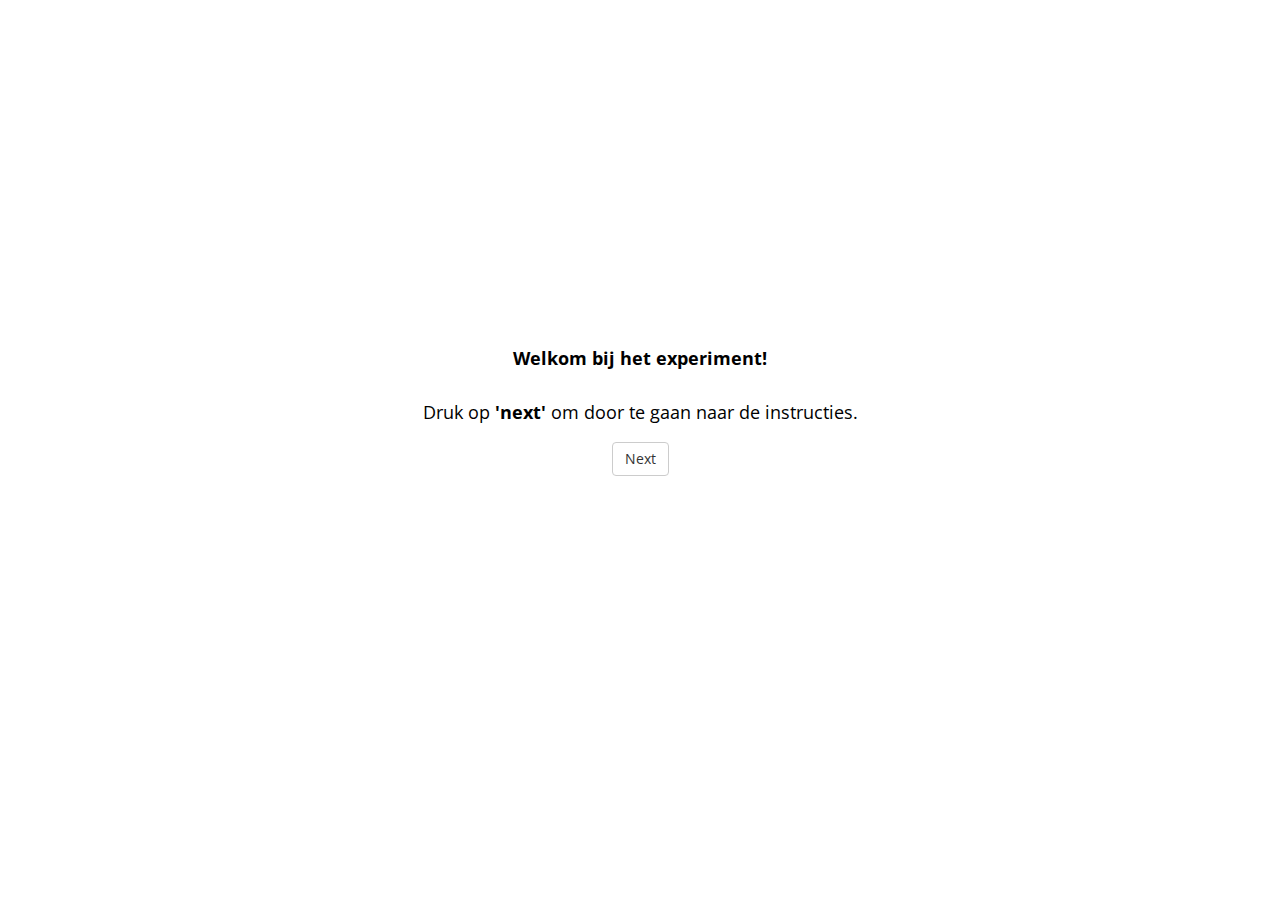
<file: index.html>
<!DOCTYPE html>
<html lang="nl">
    <head>
        <meta charset="UTF-8">
        <meta name="viewport" content="width=device-width, initial-scale=1.0">
        <title>Index</title>
        <link href="css/styles.css" rel="stylesheet">
        <script src="js/functions.js"></script>

        <!-- Global site tag (gtag.js) - Google Analytics -->
        <script async src="https://www.googletagmanager.com/gtag/js?id=G-M7ND4SH5FX"></script>
        <script>
        window.dataLayer = window.dataLayer || [];
        function gtag(){dataLayer.push(arguments);}
        gtag('js', new Date());

        gtag('config', 'G-M7ND4SH5FX');
        </script>
    </head>
    <body>
        <div class="container-parent">
            <div class="container">
                <h1>Welkom bij het experiment!</h1>
                <p>Druk op <strong>'next'</strong> om door te gaan naar de instructies.</p>
                <button class="btn" onclick="toPage('pages/informed_consent.html');">Next</button>
            </div>
        </div>
    </body>
</html>
</file>
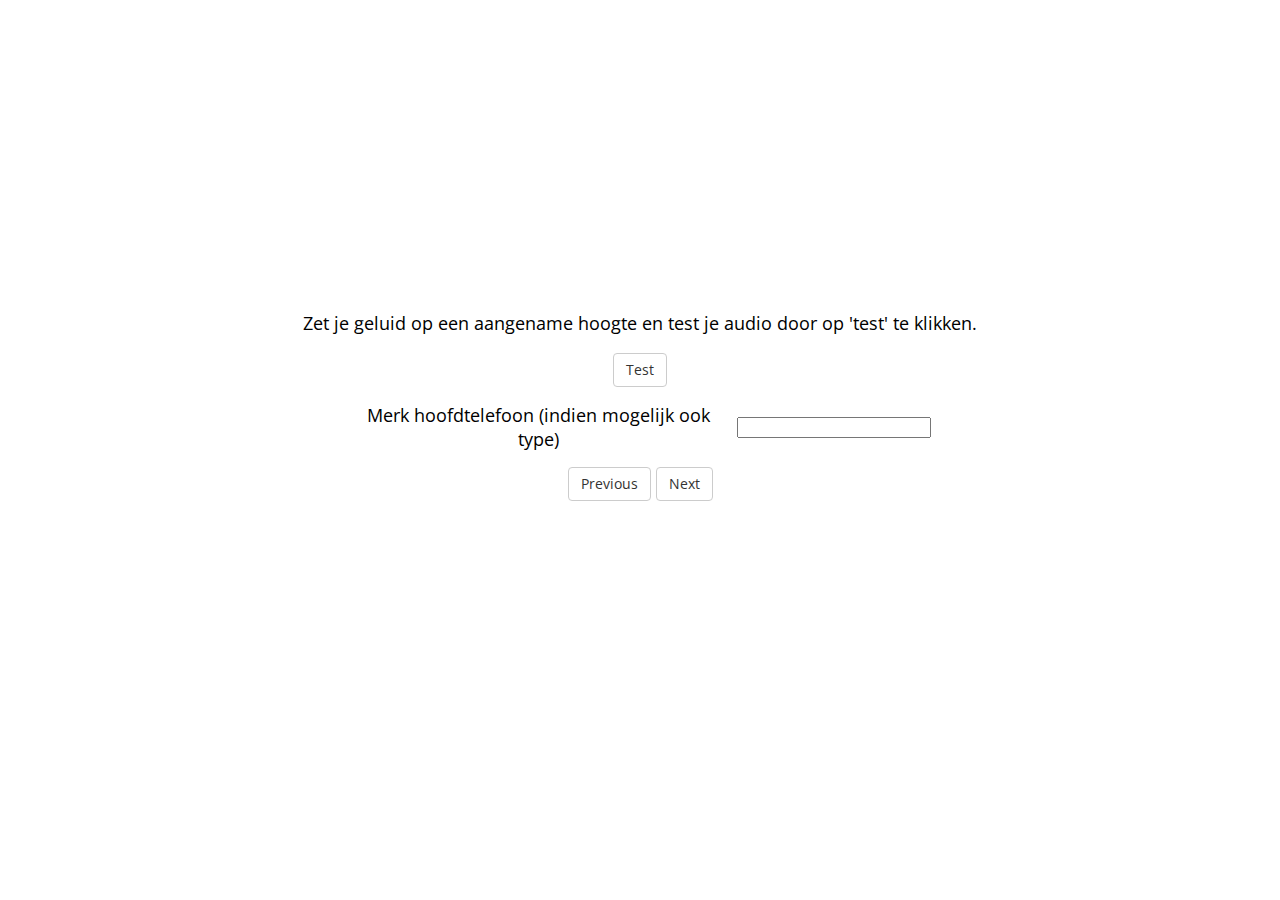
<file: pages/audio_test.html>
<!DOCTYPE html>
<html lang="nl">
    <head>
        <meta charset="UTF-8">
        <meta name="viewport" content="width=device-width, initial-scale=1.0">
        <title>Audio test</title>
        <link rel="stylesheet" href="../css/styles.css">
        <script src="../js/functions.js"></script>

        <!-- Global site tag (gtag.js) - Google Analytics -->
        <script async src="https://www.googletagmanager.com/gtag/js?id=G-M7ND4SH5FX"></script>
        <script>
        window.dataLayer = window.dataLayer || [];
        function gtag(){dataLayer.push(arguments);}
        gtag('js', new Date());

        gtag('config', 'G-M7ND4SH5FX');
        </script>
    </head>
    <body>
        <script>
            document.addEventListener("DOMContentLoaded", function() {
                getData('trialversion');
            });
        </script>
        <div class="container-parent">
            <div class="container">
                <p>Zet je geluid op een aangename hoogte en test je audio door op 'test' te klikken.</p>
                <button class="btn" onclick="playAudio();">Test</button>
                <div class="center">
                    <label class="width100" for="headset">Merk hoofdtelefoon (indien mogelijk ook type)</label>
                    <input type="text" name="headset" id="headset">
                </div>
                <div >
                    <button class="btn" onclick="toPage('form.html');">Previous</button>
                    <button class="btn" onclick="checkAudioTest();">Next</button>
                </div>
            </div>
        </div>  
    </body>
</html>
</file>
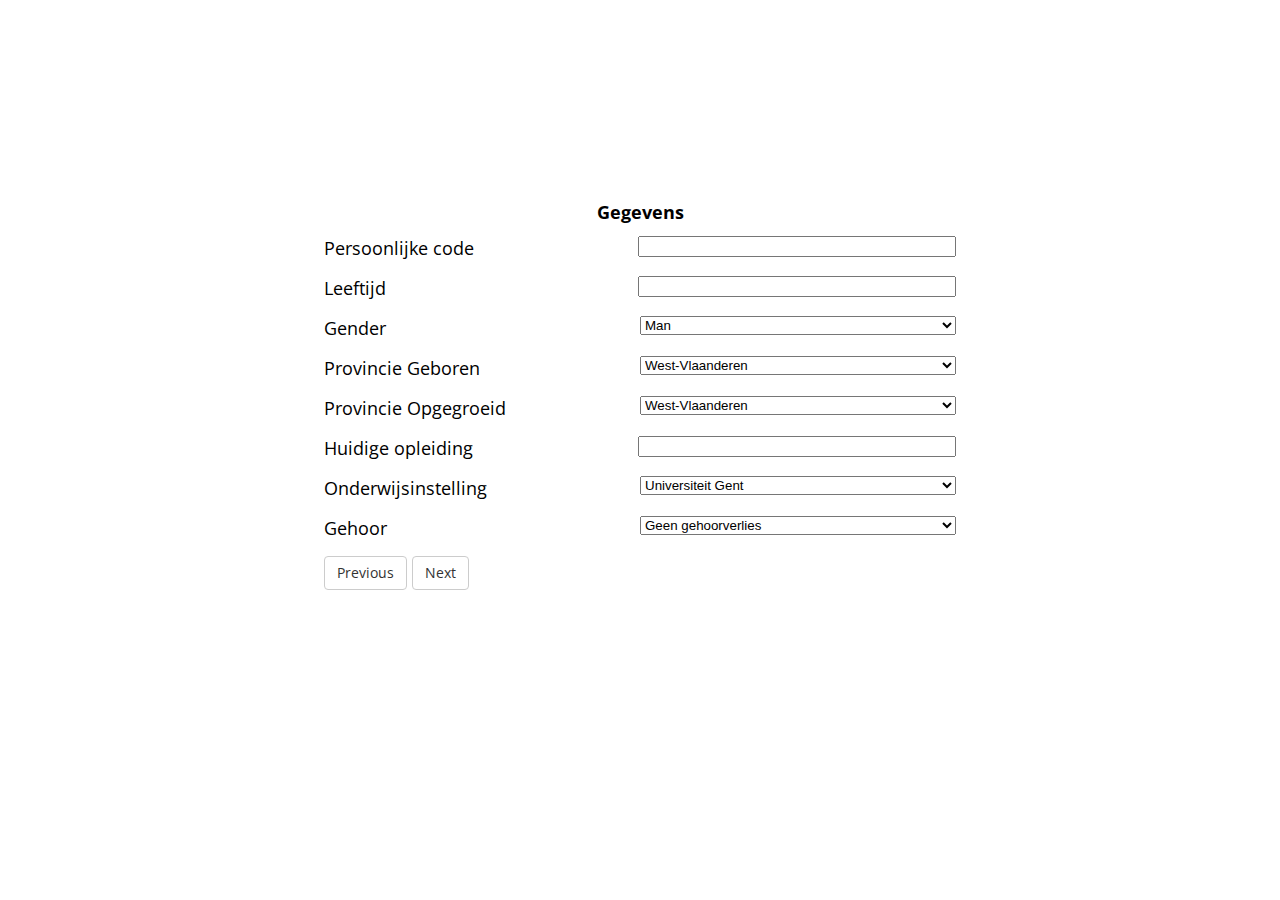
<file: pages/form.html>
<!DOCTYPE html>
<html lang="nl">
    <head>
        <meta charset="UTF-8">
        <meta name="viewport" content="width=device-width, initial-scale=1.0">
        <title>Document</title>
        <link href="../css/styles.css" rel="stylesheet">

        <!-- Global site tag (gtag.js) - Google Analytics -->
        <script async src="https://www.googletagmanager.com/gtag/js?id=G-M7ND4SH5FX"></script>
        <script>
        window.dataLayer = window.dataLayer || [];
        function gtag(){dataLayer.push(arguments);}
        gtag('js', new Date());

        gtag('config', 'G-M7ND4SH5FX');
        </script>
    </head>
    <body>
        <div class="container-parent">
            <div class="width50">
                <h1 class="center">Gegevens</h1>
                <div>
                    <label for="accesscode">Persoonlijke code</label>
                    <input type="text" id="accesscode" name="accesscode">
                </div>
                <div>
                    <label for="name">Leeftijd</label>
                    <input type="text" id="age" name="age">
                </div>
                <div>
                    <label for="gender">Gender</label>
                    <select name="gender" id="gender">
                        <option>Man</option>
                        <option>Vrouw</option>
                        <option>X</option>
                    </select>
                </div>
                <div>
                    <label for="province_geb">Provincie Geboren</label>
                    <select name="province_geb" id="province_geb">
                        <option>West-Vlaanderen</option>
                        <option>Oost-Vlaanderen</option>
                    </select>
                </div>
                <div>
                    <label for="province_opg">Provincie Opgegroeid</label>
                    <select name="province_opg" id="province_opg">
                        <option>West-Vlaanderen</option>
                        <option>Oost-Vlaanderen</option>
                    </select>
                </div>
                <div>
                    <label for="studies">Huidige opleiding</label>
                    <input type="text" id="studies" name="studies">
                </div>
                <div>
                    <label for="studies_inst">Onderwijsinstelling</label>
                    <select name="studies_inst" id="studies_inst">
                        <option>Universiteit Gent</option>
                        <option>Hogeschool Gent</option>
                        <option>Arteveldehogeschool</option>
                        <option>Odisee</option>
                        <option>KU Leuven Campus Gent</option>
                    </select>
                </div>
                <div>
                    <label for="hearing">Gehoor</label>
                    <select name="hearing" id="hearing">
                        <option>Geen gehoorverlies</option>
                        <option>Gehoorverlies</option>
                    </select>
                </div>
                <div>
                    <button class="btn" onclick="toPage('../pages/informed_consent.html');">Previous</button>
                    <button class="btn" onclick="checkForm();">Next</button>
                </div>              
            </div>
        </div>
        <script src="../js/functions.js"></script>
    </body>
</html>
</file>
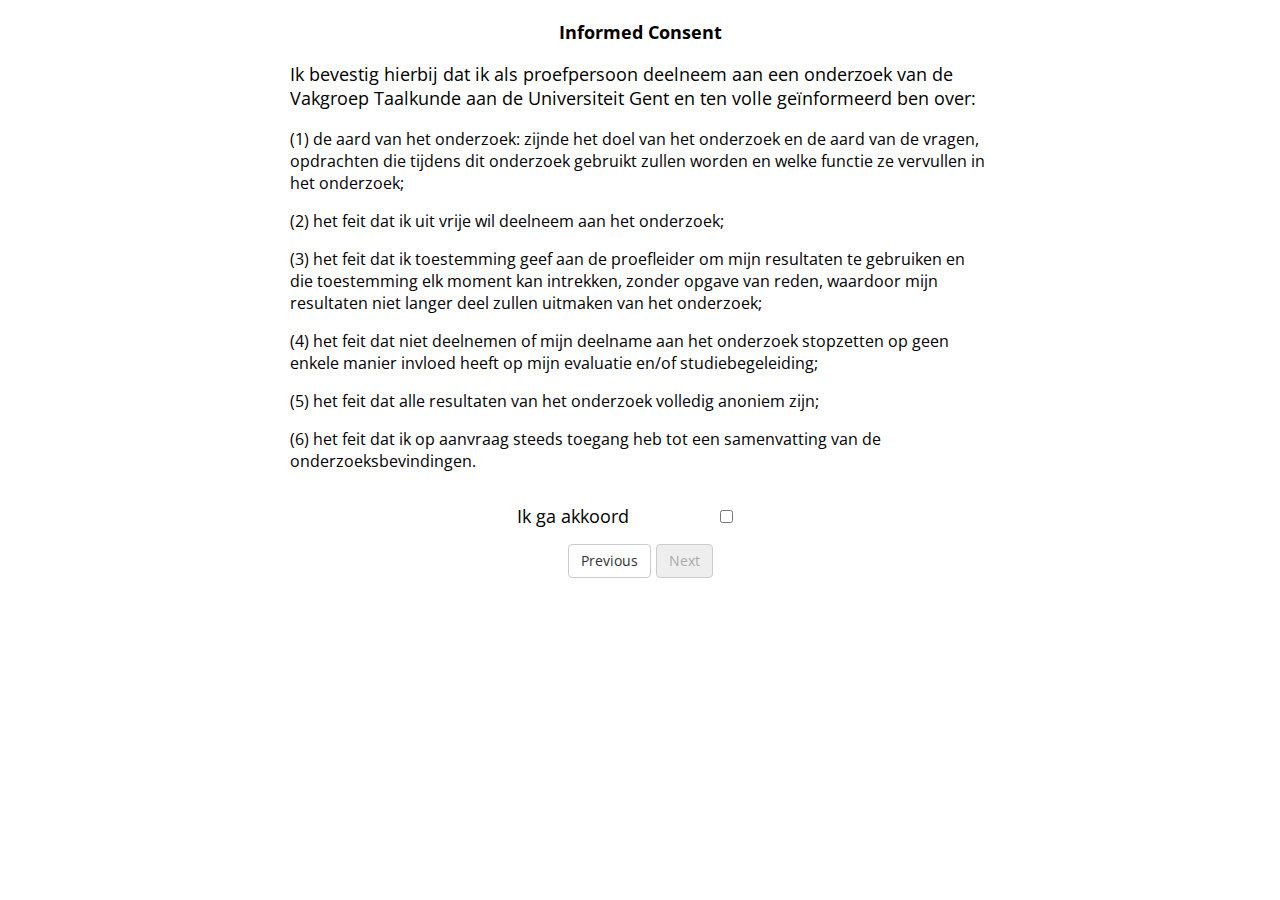
<file: pages/informed_consent.html>
<!DOCTYPE html>
<html lang="nl">
<head>
    <meta charset="UTF-8">
    <meta name="viewport" content="width=device-width, initial-scale=1.0">
    <title>Consent</title>
    <link href="../css/styles.css" rel="stylesheet">

    <!-- Global site tag (gtag.js) - Google Analytics -->
    <script async src="https://www.googletagmanager.com/gtag/js?id=G-M7ND4SH5FX"></script>
    <script>
    window.dataLayer = window.dataLayer || [];
    function gtag(){dataLayer.push(arguments);}
    gtag('js', new Date());

    gtag('config', 'G-M7ND4SH5FX');
    </script>
</head>
<body>
    <div>
        <div class="container-ic">
            <div>
                <h1>Informed Consent</h1>
                <div>
                    <p class="align-left">Ik bevestig hierbij dat ik als proefpersoon deelneem aan een onderzoek van de Vakgroep Taalkunde aan de Universiteit Gent en ten volle geïnformeerd ben over:</p>

                    <p class="smaller-16 align-left">(1)	de aard van het onderzoek: zijnde het doel van het onderzoek en de aard van de vragen, opdrachten die tijdens dit onderzoek gebruikt zullen worden en welke functie ze vervullen in het onderzoek;</p>
                    <p class="smaller-16 align-left">(2)	het feit dat ik uit vrije wil deelneem aan het onderzoek;</p>
                    <p class="smaller-16 align-left">(3)	het feit dat ik toestemming geef aan de proefleider om mijn resultaten te gebruiken en die toestemming elk moment kan intrekken, zonder opgave van reden, waardoor mijn resultaten niet langer deel zullen uitmaken van het onderzoek;</p>
                    <p class="smaller-16 align-left">(4)	het feit dat niet deelnemen of mijn deelname aan het onderzoek stopzetten op geen enkele manier invloed heeft op mijn evaluatie en/of studiebegeleiding;</p>
                    <p class="smaller-16 align-left">(5)	het feit dat alle resultaten van het onderzoek volledig anoniem zijn;</p>
                    <p class="smaller-16 align-left">(6)	het feit dat ik op aanvraag steeds toegang heb tot een samenvatting van de onderzoeksbevindingen.</p>
                </div>
            </div>
            <div class="width50 checkbox">
                <input class="checkbox-button" type="checkbox" id="consent" name="consent" onclick="disableButton();">
                <label class="" for="consent">Ik ga akkoord</label>
            </div>
            <div>
                <button class="btn" onclick="toPage('../index.html');">Previous</button>
                <button class="btn" id="button" disabled onclick="toPage('form.html');">Next</button>
            </div>
        </div>
    </div>
    <script src="../js/functions.js"></script>
</body>
</html>
</file>
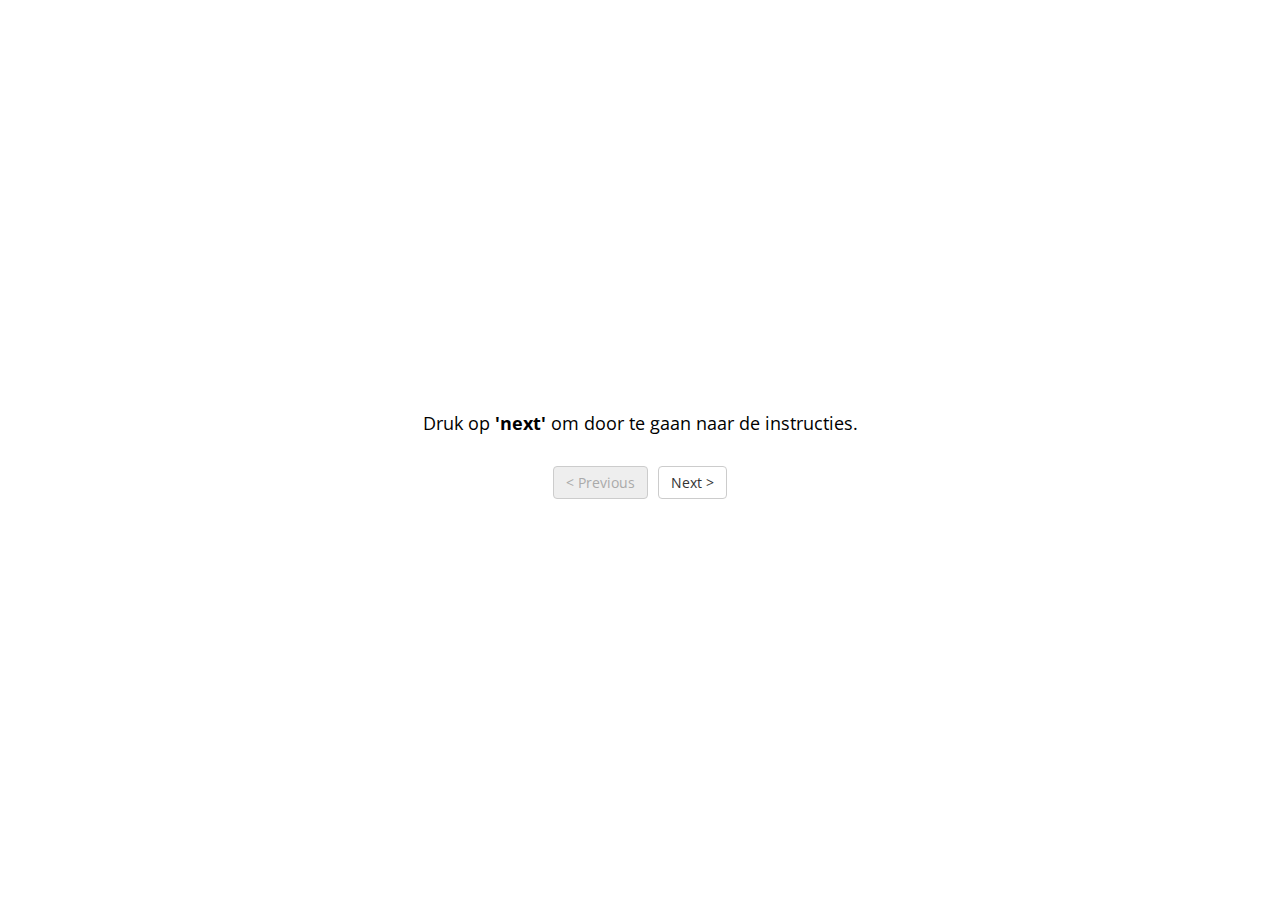
<file: pages/test.html>
<!DOCTYPE html>
<html lang="nl">
    <head>
        <title>MAP_Verbeke_Pre-Test</title>
        <meta charset="UTF-8">
        <meta name="viewport" content="width=device-width, initial-scale=1.0">
        <script src="../jspsych/jspsych.js"></script>
        <script src="../jspsych/plugins/jspsych-audio-keyboard-response.js"></script>
        <script src="../jspsych/plugins/jspsych-html-keyboard-response.js"></script>
        <script src="../jspsych/plugins/jspsych-html-button-response.js"></script>
        <script src="../jspsych/plugins/jspsych-instructions.js"></script>
        <script src="../js/Practice_Trials.js"></script>
        <script src="../js/MAP_LDT_Stimuli_v1.js"></script>
        <script src="../js/MAP_LDT_Stimuli_v2.js"></script>
        <script src="../js/MAP_PCT_Stimuli_v1.js"></script>
        <script src="../js/MAP_PCT_Stimuli_v2.js"></script>
        <script src="../js/functions.js"></script>
        <link href="../jspsych/css/jspsych.css" rel="stylesheet">
        
        <!-- Global site tag (gtag.js) - Google Analytics -->
        <script async src="https://www.googletagmanager.com/gtag/js?id=G-M7ND4SH5FX"></script>
        <script>
        window.dataLayer = window.dataLayer || [];
        function gtag(){dataLayer.push(arguments);}
        gtag('js', new Date());

        gtag('config', 'G-M7ND4SH5FX');
        </script>
    </head>
    <body>
    </body>
    <script>    
        var timeline = [];
        // create list of all audio files for preloading
        var all_audio = [];

        taak1 = localStorage.getItem('taak1');
        taak2 = localStorage.getItem('taak2');
        if (taak1 != null && taak2 != null) {
            var randomTrial1 = taak1;
            var randomTrial2 = taak2;
        }else {
            var randomTrial1 = Math.floor(Math.random() * 2);
            var randomTrial2 = Math.floor(Math.random() * 2);
        }

        for (var i = 0; i < LDT_practice_trial.length; i++) {
            all_audio.push(LDT_practice_trial[i].target_audio);
        }

        var userdata = localStorage.getItem('userdata');

        if (randomTrial1 == 0) {
            userdata += ', "taak1":"LDT1"';
            for (var i = 0; i < lex_dec_stim_v1.length; i++) {
            all_audio.push(lex_dec_stim_v1[i].target_audio);
            }
            randomizeSoundsTrial1(lex_dec_stim_v1);
        }else {
            userdata += ', "taak1":"LDT2"';
            for (var i = 0; i < lex_dec_stim_v2.length; i++) {
            all_audio.push(lex_dec_stim_v2[i].target_audio);
            }
            randomizeSoundsTrial1(lex_dec_stim_v2);
        }
        
        if (randomTrial2 == 0) {
            userdata += ', "taak2":"PCT1"}';
            for (var i = 0; i < phon_cat_stim_v1.length; i++) {
            all_audio.push(phon_cat_stim_v1[i].target_audio);
            }
            randomizeSoundsTrial2(phon_cat_stim_v1);
        }else {
            userdata += ', "taak2":"PCT2"}';
            for (var i = 0; i < phon_cat_stim_v2.length; i++) {
            all_audio.push(phon_cat_stim_v2[i].target_audio);
            }
            randomizeSoundsTrial2(phon_cat_stim_v2);
        }

        //Practice
        var instructions = {
            type: 'instructions',       
            pages: [
                "<p>Druk op <b>'next'</b> om door te gaan naar de instructies.</p>",
                '<div style="max-width:710px;"><p>In het eerste deel van het experiment zal je een reeks zinnetjes horen met telkens een ander centraal woord. Het is de bedoeling dat je aangeeft of dat centrale woord een bestaand woord of een nonwoord –dat lijkt op een Nederlands woord, maar niet echt bestaat– is in het Nederlands door op de corresponderende toets te drukken.</p>'+
                '<p>Hoor je bijvoorbeeld het woord <b>appel</b> zoals in <i>Ze heeft <u>appel</u> gezegd</i>, druk dan op de <b>J-toets</b> (Woord).</p>'+
                "<p>Hoor je bijvoorbeeld het nonwoord <b>krasp</b> zoals in <i>Ze heeft <u>krasp</u> gezegd</i>, druk dan op de <b>F-toets</b> (Nonwoord).</p>",
                '<p>Ter herinnering zal herhaald worden welke toets met welk soort woord geassocieerd is.</p>'+
                '<p>Antwoord telkens zo <b>snel</b> en zo <b>nauwkeurig</b> mogelijk.</p>'+
                '<p>Dit eerste deel duurt ongeveer 15 minuten, pauze meegerekend.</p></div>',
                '<div style="max-width:825px;"><p>In wat volgt zal je eerst drie <b>oefenvoorbeelden</b> krijgen.</p>'+
                '<p>Geef aan of het centrale woord een bestaand woord of een nonwoord is in het Nederlands.</p>'+
                '<p>Na de oefenfase start het echte experiment, waar je niet langer feedback zal krijgen.</p></div>',
            ],
            show_clickable_nav: true,
        };
        timeline.push(instructions);

        var practice_fixation = {
            type: 'html-keyboard-response',
            stimulus: '<span style="font-size:40px;">+</span>',
            choices: jsPsych.NO_KEYS,
            trial_duration: 1000
        };
        var practice_target = {
            type: 'audio-keyboard-response', 
            stimulus: jsPsych.timelineVariable('target_audio'),
            prompt: '<span style="font-size:40px;">+</span>',
            choices: jsPsych.NO_KEYS,
            response_allowed_while_playing: false,
            trial_ends_after_audio: true,
            autoplay: true,
            data: {
                target: jsPsych.timelineVariable('target'),
                probe: jsPsych.timelineVariable('probe'),
                condition: jsPsych.timelineVariable('condition'),
                trial_part: 'target'
            }
        }; 
        var practice_lexical_decision_trial = {
            type: 'html-keyboard-response',
            stimulus: function() {
                return '<span style="font-size:40px;">' + jsPsych.timelineVariable('probe', true) + '</span>';
            },
            choices: ['f','j'],
            trial_duration: 3000,	
            data: {
                condition: jsPsych.timelineVariable('condition'), 
                correct_response: jsPsych.timelineVariable('correct_response')
            },
            post_trial_gap: 500,
            on_finish: function(data) {
                var acc = false;
                if (data.correct_response == jsPsych.pluginAPI.convertKeyCodeToKeyCharacter(data.key_press)) {
                    acc = true;
                }
                data.accuracy = acc;
            }
        };

        var faster = {
            type: 'html-keyboard-response',
            stimulus: '<span>Je antwoord werd niet geregistreed, omdat je responstijd overschreden werd.</span>',
            choices: jsPsych.NO_KEYS,
            trial_duration: 2000,
            post_trial_gap: 500
        };

        var if_node = {
            timeline: [faster],
            conditional_function: function() {
                let data = jsPsych.data.get().last(1).values()[0];
                if (data.rt == null) {
                    return true;
                } else {
                    return false;
                }
            }
        };

        var practice_feedback = {
            type: 'html-keyboard-response',
            stimulus: function() {
                var feedback_text = '<span style="font-size:30px;color:red;">Incorrect</span>';
                var last_trial_accuracy = jsPsych.data.getLastTrialData().values()[0].accuracy; 
                if (last_trial_accuracy == true) {
                    feedback_text = '<span style="font-size:30px;color:green;">Correct!</span>'
                }
                return feedback_text;
            },
            choices: jsPsych.NO_KEYS,
            trial_duration: 1000
        };
        var practice_trials = {
            timeline: [practice_fixation, practice_target, practice_lexical_decision_trial, if_node, practice_feedback],
            timeline_variables: LDT_practice_trial,
        };
        timeline.push(practice_trials);

        //Test1
        var start_task = {
            type: 'html-button-response',
            stimulus: "De oefenfase is nu afgerond. Klik op <b>'Start'</b> om aan het echte experiment te beginnen.", 
            choices: ['Start'],
            response_ends_trial: true,
            post_trial_gap: 1000
        };
        timeline.push(start_task);

        var fixation = {
            type: 'html-keyboard-response',
            stimulus: '<span style="font-size:40px;">+</span>',
            choices: jsPsych.NO_KEYS,
            trial_duration: 500,
            data: {
                trial_part: 'fixation'            
            }
        };

        var target = {
            type: 'audio-keyboard-response', //I think this is the place where the name of the newly created plugin should go
            stimulus: jsPsych.timelineVariable('target_audio'),
            prompt: '<span style="font-size:40px;">+</span>',
            choices: jsPsych.NO_KEYS,
            response_allowed_while_playing: false,
            trial_ends_after_audio: true,
            autoplay: true,
            data: {
                target: jsPsych.timelineVariable('target'),
                probe: jsPsych.timelineVariable('probe'),
                condition: jsPsych.timelineVariable('condition'),
                trial_part: 'target'
            }
        }; 

        var testcounter = 1;

        var probe = {
            type: 'html-keyboard-response',
            stimulus: function() {
                return '<span style="font-size:40px;">' + jsPsych.timelineVariable('probe', true) + '</span>';
            },
            choices: ['f', 'j'],
            trial_duration: 3000,
            post_trial_gap: 500,
            response_ends_trial: true,
            data: {
                target: jsPsych.timelineVariable('target'),
                probe: jsPsych.timelineVariable('probe'),
                condition: jsPsych.timelineVariable('condition'),
                trial_part: 'probe'
            },
            on_finish : function(data) {
                if(data.key_press == 70) {
                    data.key_press_letter = 'f';
                }else{
                    data.key_press_letter = 'j';
                }
                if(randomTrial1 == 0) {
                    data.trial_version = 'LDT1';
                }else {
                    data.trial_version = 'LDT2';
                }
                console.log(testcounter);
                testcounter++;
                data.code = localStorage.getItem('accesscode');
            }
        };

        var if_node = {
            timeline: [faster],
            conditional_function: function() {
                let data = jsPsych.data.get().last(1).values()[0];
                if (data.rt == null) {
                    return true;
                } else {
                    return false;
                }
            }
        };

        var pause = {
            type: 'html-keyboard-response',
            stimulus: '<p>Je mag even pauze nemen!</p>'+
                      '<p>Druk op <strong>spatie</strong> om verder te gaan</p>',
            choices: ['space'],
            post_trial_gap: 500,
            response_ends_trial: true,
            data: {
                target: jsPsych.timelineVariable('target'),
                probe: jsPsych.timelineVariable('probe'),
                condition: jsPsych.timelineVariable('condition'),
                trial_part: 'pause'
            }
        };

        var split_test1 = splitSounds(ldt_stim_random);
        console.log(split_test1);
        for (var i = 0; i < numberOfTrials; i++) {
            var test1 = {
            timeline: [fixation, target, probe, if_node],
            timeline_variables: split_test1[i],
            };
            timeline.push(test1);
            if (i < numberOfTrials - 1){
                timeline.push(pause);
            }
        };

        //Test2
        var instructions = {
            type: 'instructions',
            pages: [
                "<p>Druk op <b>'next'</b> om door te gaan naar de instructies voor het tweede deel van het experiment.</p>",
                '<div style="max-width:675px;"><p>In wat volgt zal je een reeks woorden horen met de ‘i’-klank. Het is de bedoeling dat je aangeeft welke ‘i’-klank je precies hoort.'+
                "<p>Hoor je een 'i' zoals in <i>k<u>i</u>nd</i>, <i>beg<u>i</u>n</i>, <i>pr<u>i</u>ns</i> of <i>c<u>i</u>rkel</i>, druk dan op de <b>F-toets</b></p>"+
                "<p>Hoor je een 'ie' zoals in <i>mach<u>i</u>ne</i>, <i>d<u>ie</u>p</i>, <i>p<u>i</u>ano</i> of <i>koff<u>ie</u></i>, druk dan op de <b>J-toets</b>.</p></div>",
                '<p>Ter herinnering zal telkens herhaald worden welke toets met welke klank geassocieerd is.</p>'+
                '<p>Antwoord telkens zo <b>snel</b> en zo <b>accuraat</b> mogelijk.</p>'+
                '<p>Dit laatste onderdeel duurt ongeveer 10 minuten, pauze meegerekend.</p>'+
                '<p>Veel succes!</p>'

            ],
            show_clickable_nav: true,
        };
        timeline.push(instructions);

        var start_task = {
            type: 'html-button-response',
            stimulus: "Klik op <b>'Start'</b> om aan het experiment te beginnen.", 
            choices: ['Start'],
            response_ends_trial: true,
            post_trial_gap: 1000
        };
        timeline.push(start_task);

        var fixation = {
            type: 'html-keyboard-response',
            stimulus: '<span style="font-size:40px;">+</span>',
            choices: jsPsych.NO_KEYS,
            trial_duration: 500,
            data: {
                trial_part: 'fixation'            
            }
        };

        var target = {
            type: 'audio-keyboard-response', //I think this is the place where the name of the newly created plugin should go
            stimulus: jsPsych.timelineVariable('target_audio'),
            prompt: '<span style="font-size:40px;">+</span>',
            choices: jsPsych.NO_KEYS,
            response_allowed_while_playing: false,
            trial_ends_after_audio: true,
            autoplay: true,
            data: {
                target: jsPsych.timelineVariable('target'),
                probe: jsPsych.timelineVariable('probe'),
                condition: jsPsych.timelineVariable('condition'),
                trial_part: 'target'
            }
        };

        var iteration = 1;
        var counter = 1;

        var probe = {
            type: 'html-keyboard-response',
            stimulus: function() {
                return '<span style="font-size:40px;">' + jsPsych.timelineVariable('probe', true) + '</span>';
            },
            choices: ['f', 'j'],
            trial_duration: 3000,
            post_trial_gap: 500,
            response_ends_trial: true,
            data: {
                target: jsPsych.timelineVariable('target'),
                probe: jsPsych.timelineVariable('probe'),
                condition: jsPsych.timelineVariable('condition'),
                trial_part: 'probe'
            },
            on_finish : function(data) {
                if(data.key_press == 70) {
                    data.key_press_letter = 'i';
                }else{
                    data.key_press_letter = 'ie';
                }
                if(randomTrial2 == 0) {
                    data.trial_version = 'PCT1';
                }else {
                    data.trial_version = 'PCT2';
                }
                data.code = localStorage.getItem('accesscode');
                data.iteration = iteration;
                console.log(iteration);
                console.log(counter);
                counter++;
                if(counter == 21) {
                    iteration++;
                    counter = 1;
                }
            }
        };

        var if_node = {
            timeline: [faster],
            conditional_function: function() {
                let data = jsPsych.data.get().last(1).values()[0];
                if (data.rt == null) {
                    return true;
                } else {
                    return false;
                }
            }
        };

        var pause = {
            type: 'html-keyboard-response',
            stimulus: '<p>Je mag even pauze nemen!</p>'+
                      '<p>Druk op <strong>spatie</strong> om verder te gaan met het experiment.</p>',
            choices: ['space'],
            post_trial_gap: 500,
            response_ends_trial: true,
            data: {
                target: jsPsych.timelineVariable('target'),
                probe: jsPsych.timelineVariable('probe'),
                condition: jsPsych.timelineVariable('condition'),
                trial_part: 'pause'
            }
        };

        var split_test2 = pct_stim_random;
        for (var i = 0; i < 8; i++) {
            var test2 = {
            timeline: [fixation, target, probe, if_node],
            timeline_variables: split_test2,
            };
            timeline.push(test2);
            if (i < 8 - 1){
                timeline.push(pause);
            }
        }

        var end_screen = {
            type: 'html-keyboard-response',
            stimulus:   '<p>Hartelijk dank om deel te nemen aan het experiment.</p>'+
                        '<div style="max-width:675px;"><p><b>BELANGRIJK:</b> Druk op <b>spatie</b> om je data op te slaan en wacht tot je naar een volgend scherm met allerlei codes wordt genavigeerd. Zodra je op die nieuwe pagina bent, mag je het experiment en de browser afsluiten.</p></div>',
            show_clickable_nav: true, 
            choices: ['space']
        };
        timeline.push(end_screen);

        jsPsych.init({
            timeline: timeline,
            preload_audio: all_audio,
            show_preload_progress_bar: true,
            use_webaudio: false,
            override_safe_mode: true,

            on_finish: function() {
                try {
                    jsPsych.data.displayData();
                    interaction_data = jsPsych.data.getInteractionData();
                    var browserstring = interaction_data.json();
                    var data = jsPsych.data.get();
                    data = data.filter({trial_part: "probe"});
                    json = data.json();
                    var browserdata = JSON.parse(browserstring);

                    for (var i = 0; i < browserdata.length; i++) {
                        browserdata[i].code = localStorage.getItem('accesscode');
                    }
                    browserstring = JSON.stringify(browserdata);

                    sendData(userdata, 'userdata')
                    sendData(json, 'testdata');
                    sendData(browserstring, 'browserdata');
                }
                catch (err) {
                    console.log(err);
                }
            }
        })
    </script>
</html>
</file>
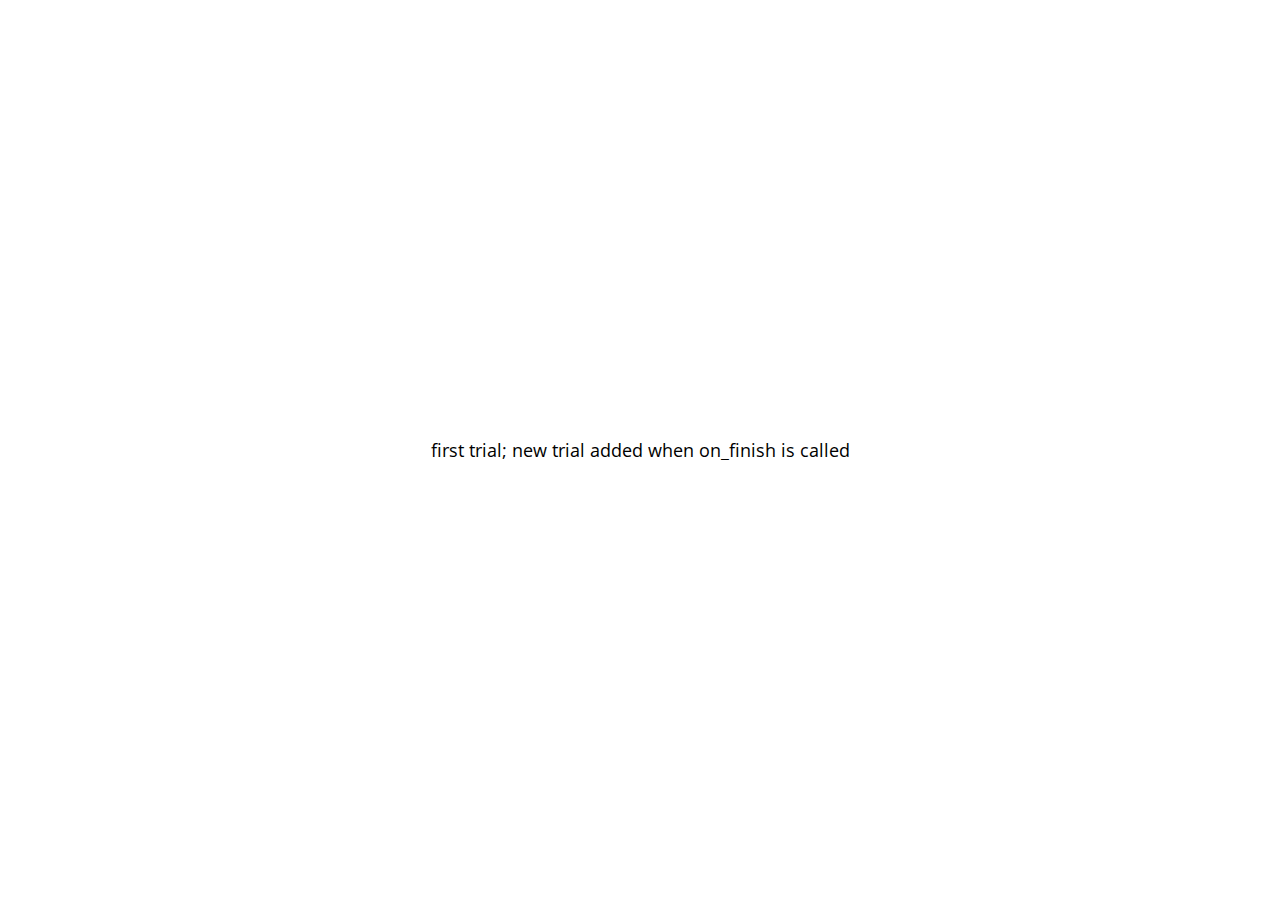
<file: jspsych/examples/add-to-end-of-timeline.html>
<!DOCTYPE html>
<html>
  <head>
    <script src="../jspsych.js"></script>
    <script src="../plugins/jspsych-html-keyboard-response.js"></script>
    <script src="../plugins/jspsych-image-keyboard-response.js"></script>
    <link rel="stylesheet" href="../css/jspsych.css">
  </head>
  <body></body>
  <script>

  var first = {
    type: 'html-keyboard-response',
    stimulus: 'first trial; new trial added when on_finish is called',
    on_finish: function(){
      jsPsych.pauseExperiment();
      jsPsych.addNodeToEndOfTimeline({
        timeline: [{
          type: 'image-keyboard-response',
          stimulus: 'img/happy_face_4.jpg'
        }]
      }, jsPsych.resumeExperiment)
    }
  }

  jsPsych.init({
    timeline: [first],
    on_finish: function(){jsPsych.data.displayData(); }
  });

  </script>
</html>
</file>
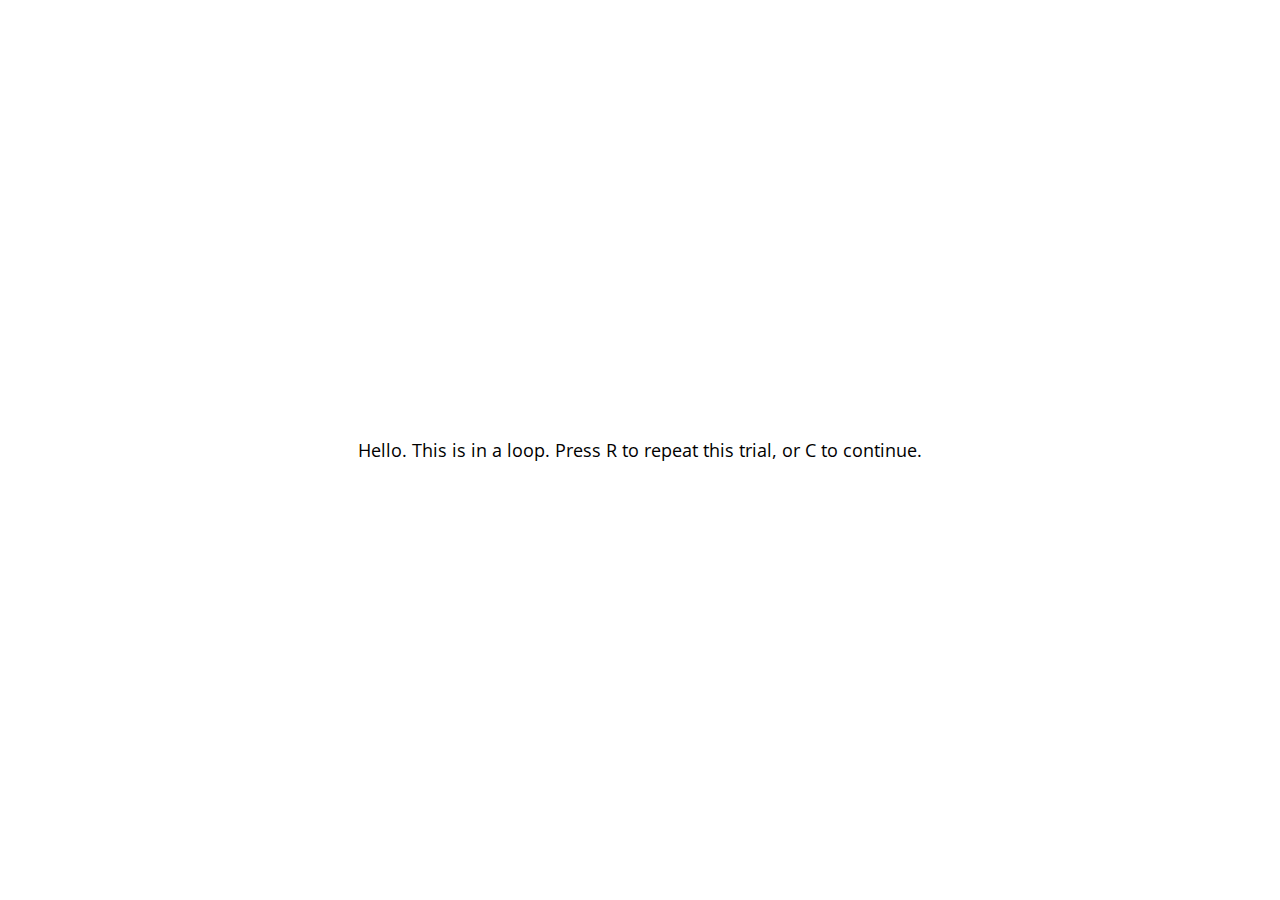
<file: jspsych/examples/conditional-and-loop-functions.html>
<!DOCTYPE html>
<html>
  <head>
    <script src="../jspsych.js"></script>
    <script src="../plugins/jspsych-html-keyboard-response.js"></script>
    <link rel="stylesheet" href="../css/jspsych.css">
  </head>
  <body></body>
  <script>

  var trial = {
    type: 'html-keyboard-response',
    stimulus: 'Hello. This is in a loop. Press R to repeat this trial, or C to continue.',
    choices: ['r','c']
  }

  var loop_node = {
    timeline: [trial],
    loop_function: function(data){
      if(jsPsych.pluginAPI.convertKeyCharacterToKeyCode('r') == data.values()[0].key_press){
        return true;
      } else {
        return false;
      }
    }
  }

  var pre_if_trial = {
    type: 'html-keyboard-response',
    stimulus: 'The next trial is in a conditional statement. Press S to skip it, or V to view it.',
    choices: ['s','v']
  }

  var if_trial = {
    type: 'html-keyboard-response',
    stimulus: 'You chose to view the trial. Press any key to continue.'
  }

  var if_node = {
    timeline: [if_trial],
    conditional_function: function(){
      var data = jsPsych.data.get().last(1).values()[0];
      if(data.key_press == jsPsych.pluginAPI.convertKeyCharacterToKeyCode('s')){
        return false;
      } else {
        return true;
      }
    }
  }

  var after_if_trial = {
    type: 'html-keyboard-response',
    stimulus: 'This is the trial after the conditional.'
  }

  jsPsych.init({
    timeline: [loop_node, pre_if_trial, if_node, after_if_trial],
    on_finish: function(){ jsPsych.data.displayData(); },
    default_iti: 200
  });

  </script>
</html>
</file>
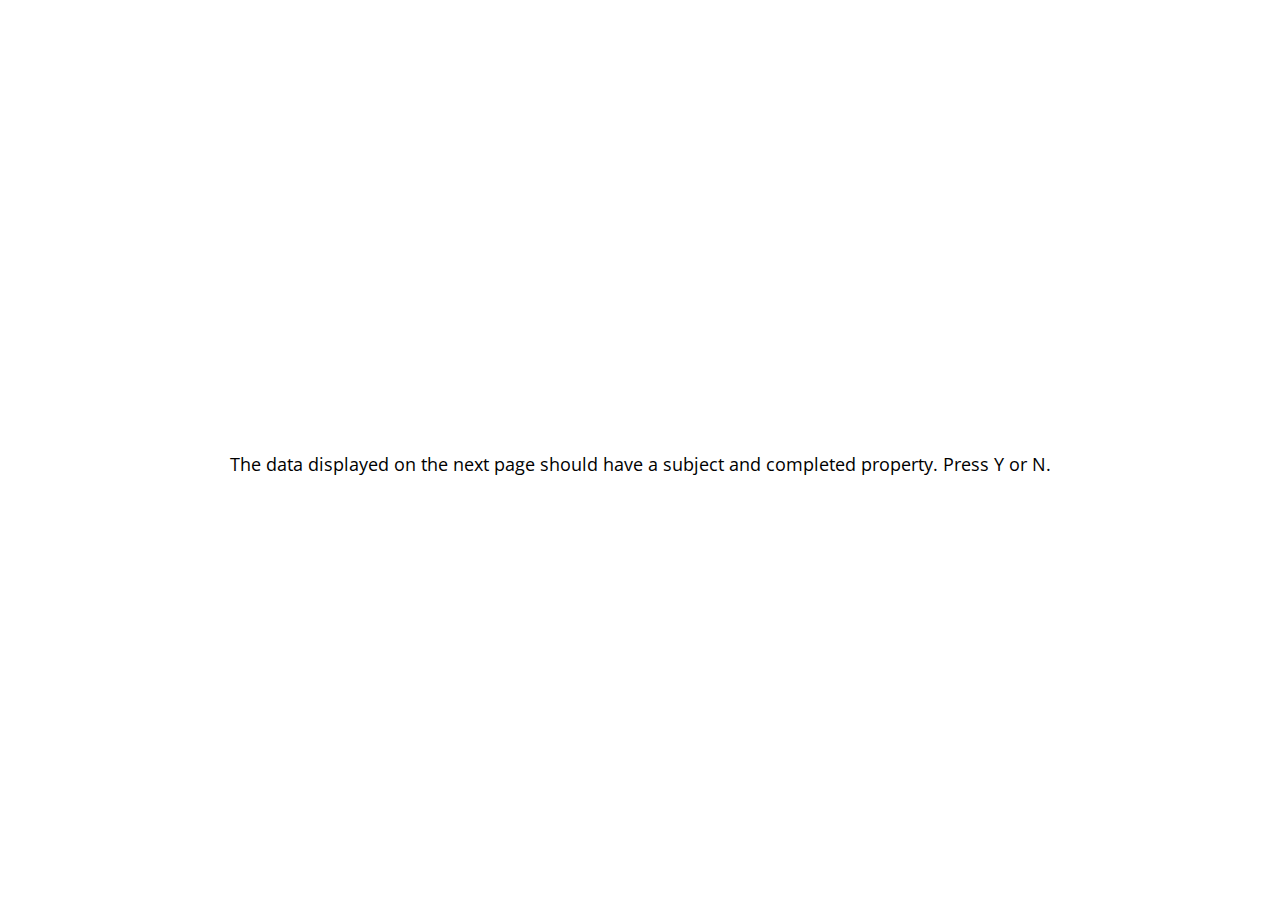
<file: jspsych/examples/data-add-properties.html>
<!DOCTYPE html>
<html>

<head>
  <script src="../jspsych.js"></script>
  <script src="../plugins/jspsych-image-keyboard-response.js"></script>
  <link rel="stylesheet" href="../css/jspsych.css">
  <style>
    img {
      width: 300px;
    }
  </style>
</head>
<body></body>
<script>
  var block_1 = {
    type: 'image-keyboard-response',
    stimulus: 'img/happy_face_1.jpg',
    choices: [89, 78], // Y or N
    prompt: '<p>The data displayed on the next page should have a subject and completed property. Press Y or N.</p>'
  }

  jsPsych.data.addProperties({
    subject: 1
  });


  jsPsych.init({
    timeline: [block_1],
    on_finish: function() {
      jsPsych.data.addProperties({
        completed: true
      });
      // data should have a subject and completed field for each trial.
      jsPsych.data.displayData();
    }
  });
</script>

</html>
</file>
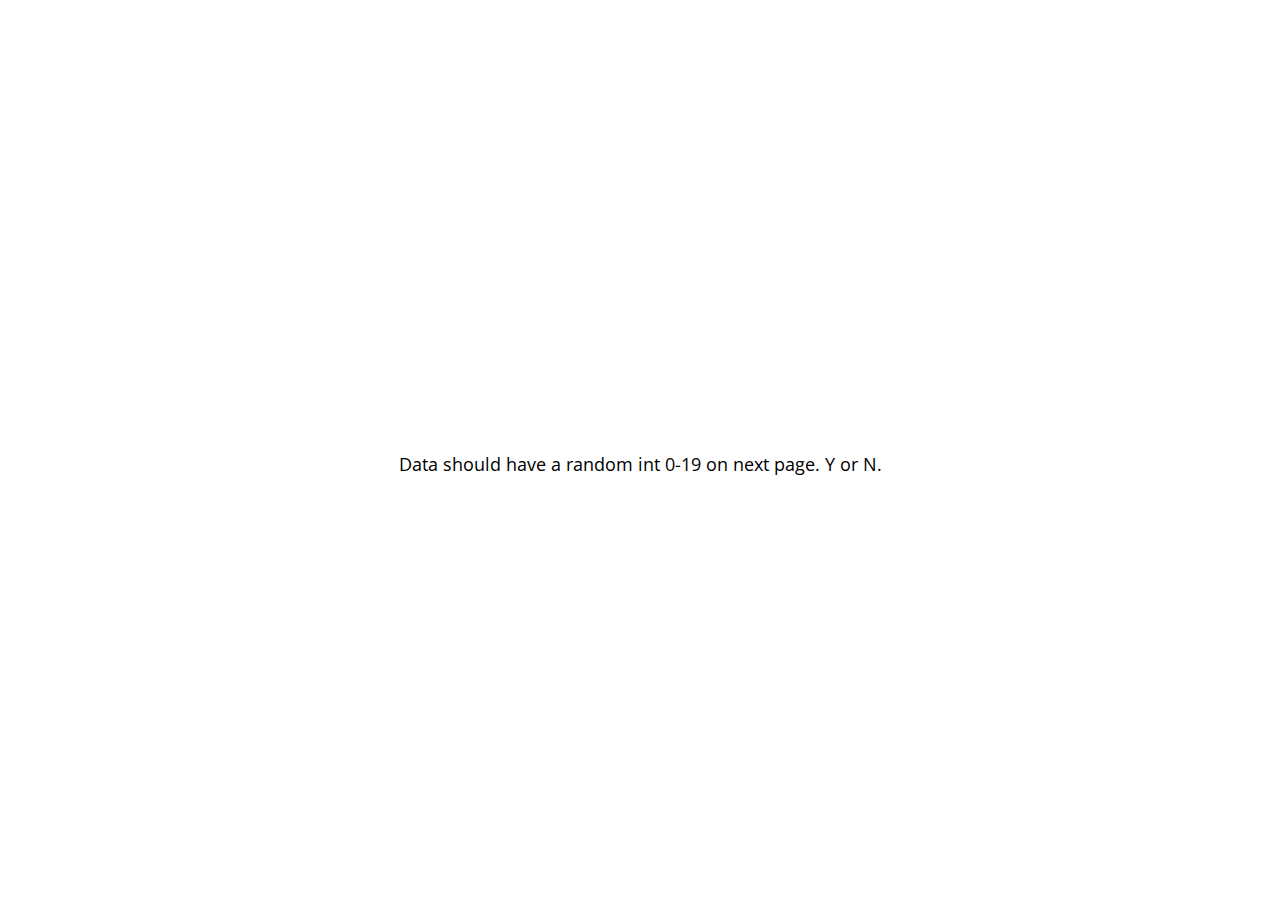
<file: jspsych/examples/data-as-function.html>
<!DOCTYPE html>
<html>

<head>
  <script src="../jspsych.js"></script>
  <script src="../plugins/jspsych-image-keyboard-response.js"></script>
  <link rel="stylesheet" href="../css/jspsych.css">
  <style>
    img {
      width: 300px;
    }
  </style>
</head>
<body></body>
<script>
  var block_1 = {
    type: 'image-keyboard-response',
    stimulus: 'img/happy_face_1.jpg',
    choices: [89, 78], // Y or N
    prompt: '<p>Data should have a random int 0-19 on next page. Y or N.</p>',
    data: function() {
      return {
        random_number: Math.floor(Math.random() * 20)
      }
    }
  }

  jsPsych.init({
    timeline: [block_1],
    on_finish: function() {
      jsPsych.data.displayData();
    }
  });
</script>

</html>
</file>
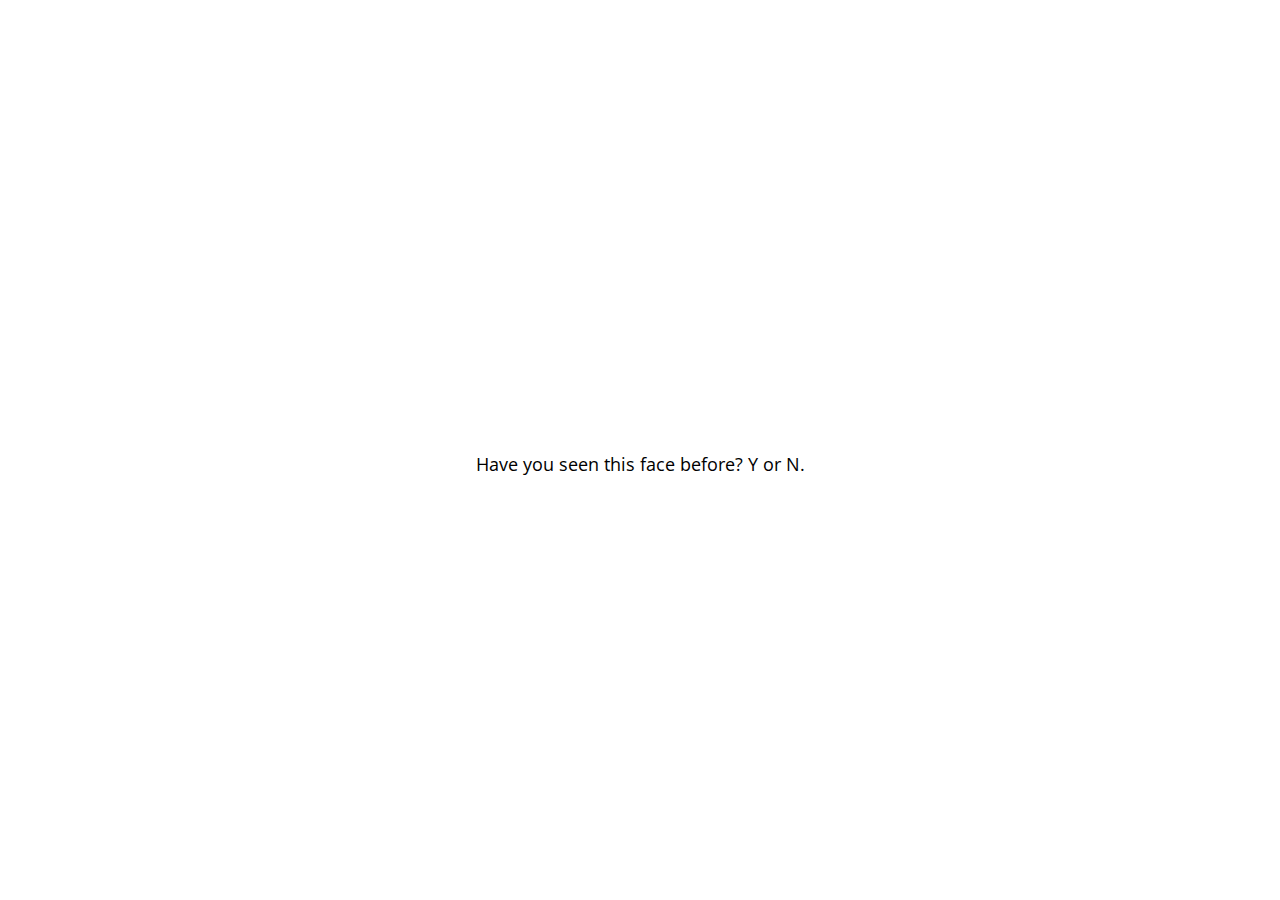
<file: jspsych/examples/data-from-timeline.html>
<!DOCTYPE html>
<html>
<head>
  <script src="../jspsych.js"></script>
  <script src="../plugins/jspsych-image-keyboard-response.js"></script>
  <link rel="stylesheet" href="../css/jspsych.css">
</head>
<body></body>
<script>
  var trial_1 = {
    stimulus: 'img/happy_face_4.jpg',
  }

  var trial_2 = {
    stimulus: 'img/sad_face_4.jpg',
  }

  var trial_3 = {
    stimulus: 'img/sad_face_3.jpg',
  }

  var node = {
    type: 'image-keyboard-response',
    timeline: [trial_1, trial_2, trial_3],
    choices: [89, 78], // Y or N
    prompt: '<p>Have you seen this face before? Y or N.</p>',
    stimulus_width: 300,
    data: {
      node_data: true
    },
    on_finish: function(){
      console.log(jsPsych.data.getLastTimelineData().json());
    }
  }

  jsPsych.init({
    timeline: [node],
    on_finish: function() {
      jsPsych.data.displayData();
    },
    default_iti: 250
  });
</script>

</html>
</file>
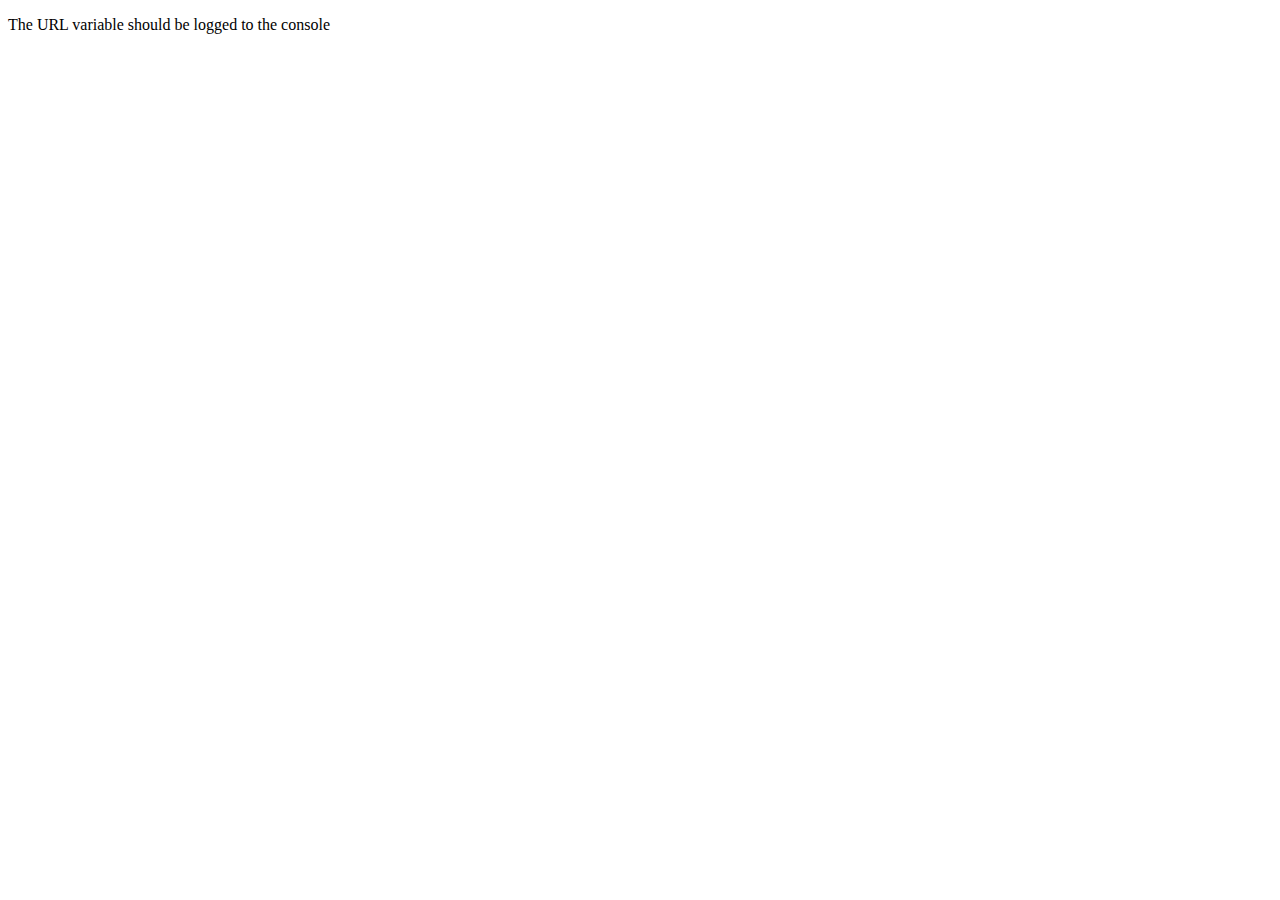
<file: jspsych/examples/data-from-url.html>
<!DOCTYPE html>
<html>
  <head>
    <script src="../jspsych.js"></script>
    <link rel="stylesheet" href="../css/jspsych.css">
  </head>
  <body>
    <p>The URL variable should be logged to the console</p>
  </body>
  <script>

  if(typeof jsPsych.data.getURLVariable('v1') == 'undefined'){
    window.location = window.location + '?v1=abc&v2=def';
  }

  console.log(JSON.stringify(jsPsych.data.urlVariables()));

  console.log(jsPsych.data.getURLVariable('v1'));

  </script>
</html>
</file>
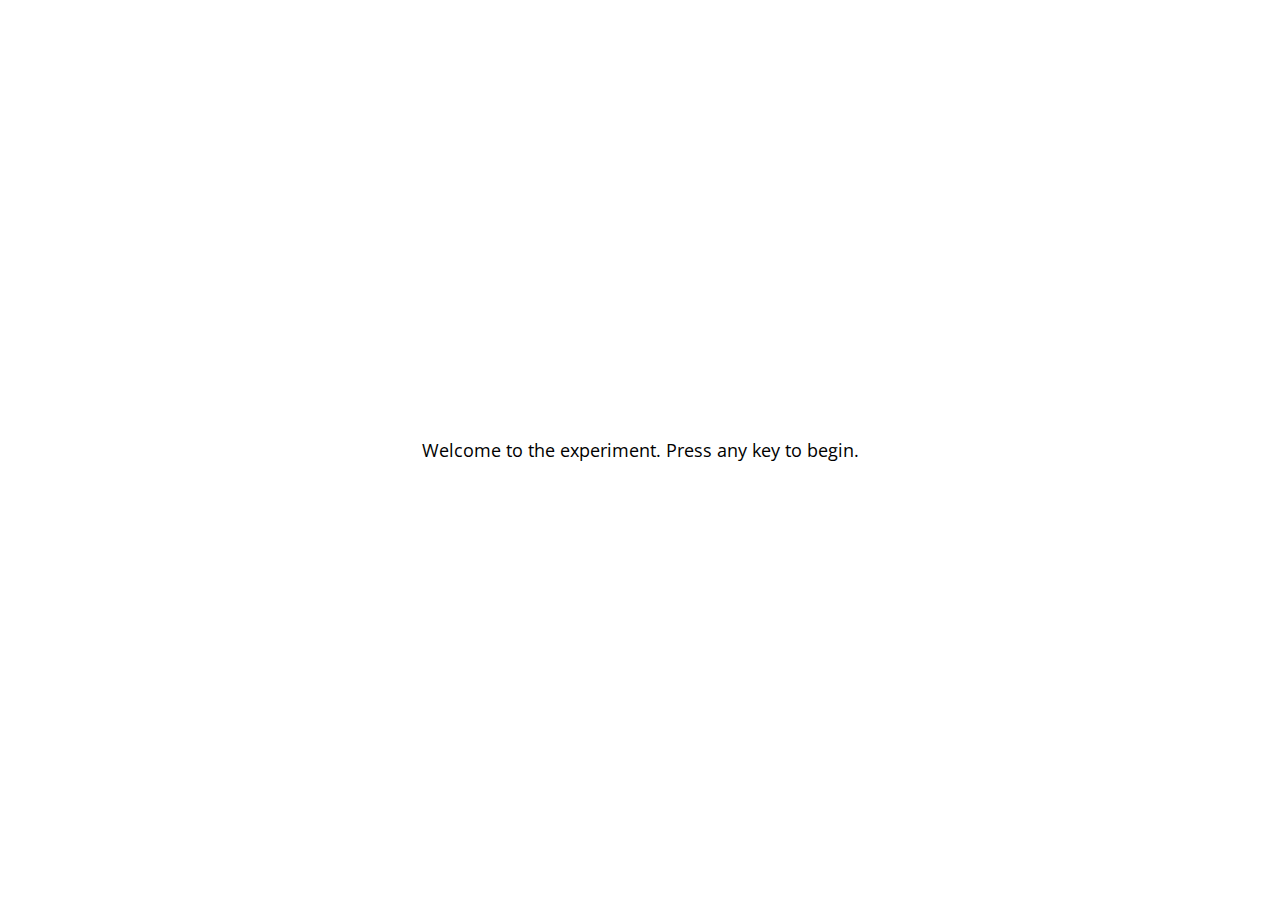
<file: jspsych/examples/demo-flanker.html>
<!DOCTYPE html>
<html>
    <head>
        <title>Flanker Task</title>
        <script src="../jspsych.js"></script>
        <script src="../plugins/jspsych-html-keyboard-response.js"></script>
        <script src="../plugins/jspsych-image-keyboard-response.js"></script>
        <link rel="stylesheet" href="../css/jspsych.css">
    </head>
    <body>
    </body>
    <script>
        /* experiment parameters */
        var reps_per_trial_type = 4;

        /*set up welcome block*/
        var welcome = {
          type: "html-keyboard-response",
          stimulus: "Welcome to the experiment. Press any key to begin."
        };

        /*set up instructions block*/
        var instructions = {
          type: "html-keyboard-response",
          stimulus: "<p>In this task, you will see five arrows on the screen, like the example below.</p>"+
            "<img src='img/inc1.png'></img>"+
            "<p>Press the left arrow key if the middle arrow is pointing left. (<)</p>"+
            "<p>Press the right arrow key if the middle arrow is pointing right. (>)</p>"+
            "<p>Press any key to begin.</p>",
          post_trial_gap: 1000
        };

        /*defining stimuli*/
        var test_stimuli = [
          {
            stimulus: "img/con1.png",
            data: { stim_type: 'congruent', direction: 'left'}
          },
          {
            stimulus: "img/con2.png",
            data: { stim_type: 'congruent', direction: 'right'}
          },
          {
            stimulus: "img/inc1.png",
            data: { stim_type: 'incongruent', direction: 'right'}
          },
          {
            stimulus: "img/inc2.png",
            data: { stim_type: 'incongruent', direction: 'left'}
          }
        ];

        /* defining test timeline */
        var test = {
          timeline: [{
            type: 'image-keyboard-response',
            choices: [37, 39],
            trial_duration: 1500,
            stimulus: jsPsych.timelineVariable('stimulus'),
            data: jsPsych.timelineVariable('data'),
            on_finish: function(data){
              var correct = false;
              if(data.direction == 'left' &&  data.key_press == 37 && data.rt > -1){
                correct = true;
              } else if(data.direction == 'right' && data.key_press == 39 && data.rt > -1){
                correct = true;
              }
              data.correct = correct;
            },
            post_trial_gap: function() {
                return Math.floor(Math.random() * 1500) + 500;
            }
          }],
          timeline_variables: test_stimuli,
          sample: {type: 'fixed-repetitions', size: reps_per_trial_type}
        };

        /*defining debriefing block*/
        var debrief = {
          type: "html-keyboard-response",
          stimulus: function() {
            var total_trials = jsPsych.data.get().filter({trial_type: 'image-keyboard-response'}).count();
            var accuracy = Math.round(jsPsych.data.get().filter({correct: true}).count() / total_trials * 100);
            var congruent_rt = Math.round(jsPsych.data.get().filter({correct: true, stim_type: 'congruent'}).select('rt').mean());
            var incongruent_rt = Math.round(jsPsych.data.get().filter({correct: true, stim_type: 'incongruent'}).select('rt').mean());
            return "<p>You responded correctly on <strong>"+accuracy+"%</strong> of the trials.</p> " +
            "<p>Your average response time for congruent trials was <strong>" + congruent_rt + "ms</strong>.</p>"+
            "<p>Your average response time for incongruent trials was <strong>" + incongruent_rt + "ms</strong>.</p>"+
            "<p>Press any key to complete the experiment. Thank you!</p>";
          }
        };

        /*set up experiment structure*/
        var timeline = [];
        timeline.push(welcome);
        timeline.push(instructions);
        timeline.push(test);
        timeline.push(debrief);

        /*start experiment*/
        jsPsych.init({
            timeline: timeline,
            on_finish: function() {
                jsPsych.data.displayData();
            }
        });
    </script>
</html>
</file>
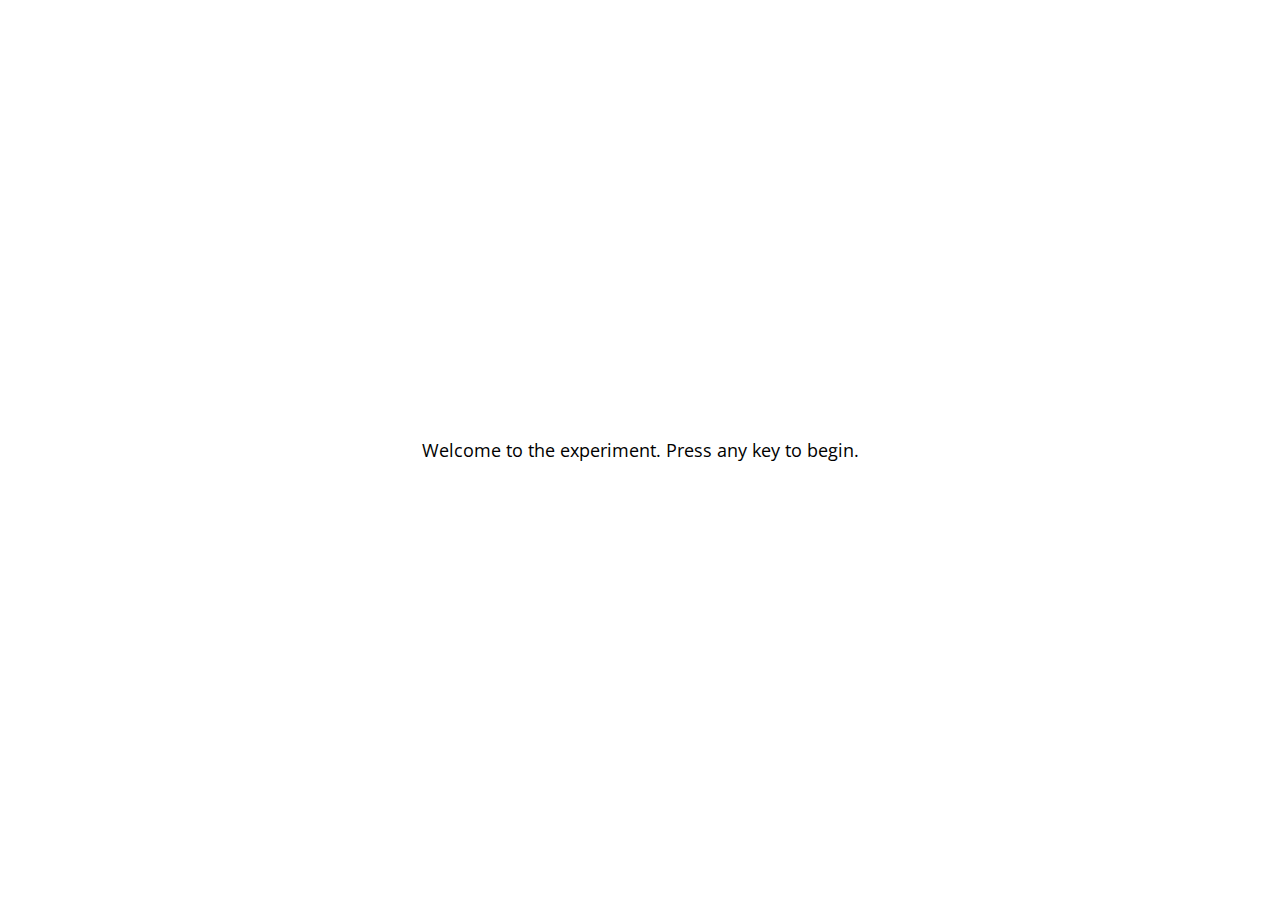
<file: jspsych/examples/demo-simple-rt-task.html>
<!DOCTYPE html>
<html>
  <head>
    <title>My experiment</title>
    <script src="../jspsych.js"></script>
    <script src="../plugins/jspsych-html-keyboard-response.js"></script>
    <script src="../plugins/jspsych-image-keyboard-response.js"></script>
    <link rel="stylesheet" href="../css/jspsych.css">
  </head>
  <body></body>
  <script>

    /* create timeline */
    var timeline = [];

    /* define welcome message trial */
    var welcome_block = {
      type: "html-keyboard-response",
      stimulus: "Welcome to the experiment. Press any key to begin."
    };
    timeline.push(welcome_block);

    /* define instructions trial */
    var instructions = {
      type: "html-keyboard-response",
      stimulus: "<p>In this experiment, a circle will appear in the center " +
          "of the screen.</p><p>If the circle is <strong>blue</strong>, " +
          "press the letter F on the keyboard as fast as you can.</p>" +
          "<p>If the circle is <strong>orange</strong>, press the letter J " +
          "as fast as you can.</p>" +
          "<div style='width: 700px;'>"+
          "<div style='float: left;'><img src='img/blue.png'></img>" +
          "<p class='small'><strong>Press the F key</strong></p></div>" +
          "<div class='float: right;'><img src='img/orange.png'></img>" +
          "<p class='small'><strong>Press the J key</strong></p></div>" +
          "</div>"+
          "<p>Press any key to begin.</p>",
      post_trial_gap: 2000
    };
    timeline.push(instructions);

    /* test trials */

    var test_stimuli = [
      { stimulus: "img/blue.png", data: { test_part: 'test', correct_response: 'f' } },
      { stimulus: "img/orange.png", data: { test_part: 'test', correct_response: 'j' } }
    ];

    var fixation = {
      type: 'html-keyboard-response',
      stimulus: '<div style="font-size:60px;">+</div>',
      choices: jsPsych.NO_KEYS,
      trial_duration: function(){
        return jsPsych.randomization.sampleWithoutReplacement([250, 500, 750, 1000, 1250, 1500, 1750, 2000], 1)[0];
      },
      data: {test_part: 'fixation'}
    }

    var test = {
      type: "image-keyboard-response",
      stimulus: jsPsych.timelineVariable('stimulus'),
      choices: ['f', 'j'],
      data: jsPsych.timelineVariable('data'),
      on_finish: function(data){
        data.correct = data.key_press == jsPsych.pluginAPI.convertKeyCharacterToKeyCode(data.correct_response);
      },
    }

    var test_procedure = {
      timeline: [fixation, test],
      timeline_variables: test_stimuli,
      repetitions: 5,
      randomize_order: true
    }
    timeline.push(test_procedure);

    /* define debrief */

    var debrief_block = {
      type: "html-keyboard-response",
      stimulus: function() {

        var trials = jsPsych.data.get().filter({test_part: 'test'});
        var correct_trials = trials.filter({correct: true});
        var accuracy = Math.round(correct_trials.count() / trials.count() * 100);
        var rt = Math.round(correct_trials.select('rt').mean());

        return "<p>You responded correctly on "+accuracy+"% of the trials.</p>"+
        "<p>Your average response time was "+rt+"ms.</p>"+
        "<p>Press any key to complete the experiment. Thank you!</p>";

      }
    };
    timeline.push(debrief_block);

    /* start the experiment */
    jsPsych.init({
      timeline: timeline,
      on_finish: function() {
        jsPsych.data.displayData();
      }
    });
  </script>
</html>
</file>
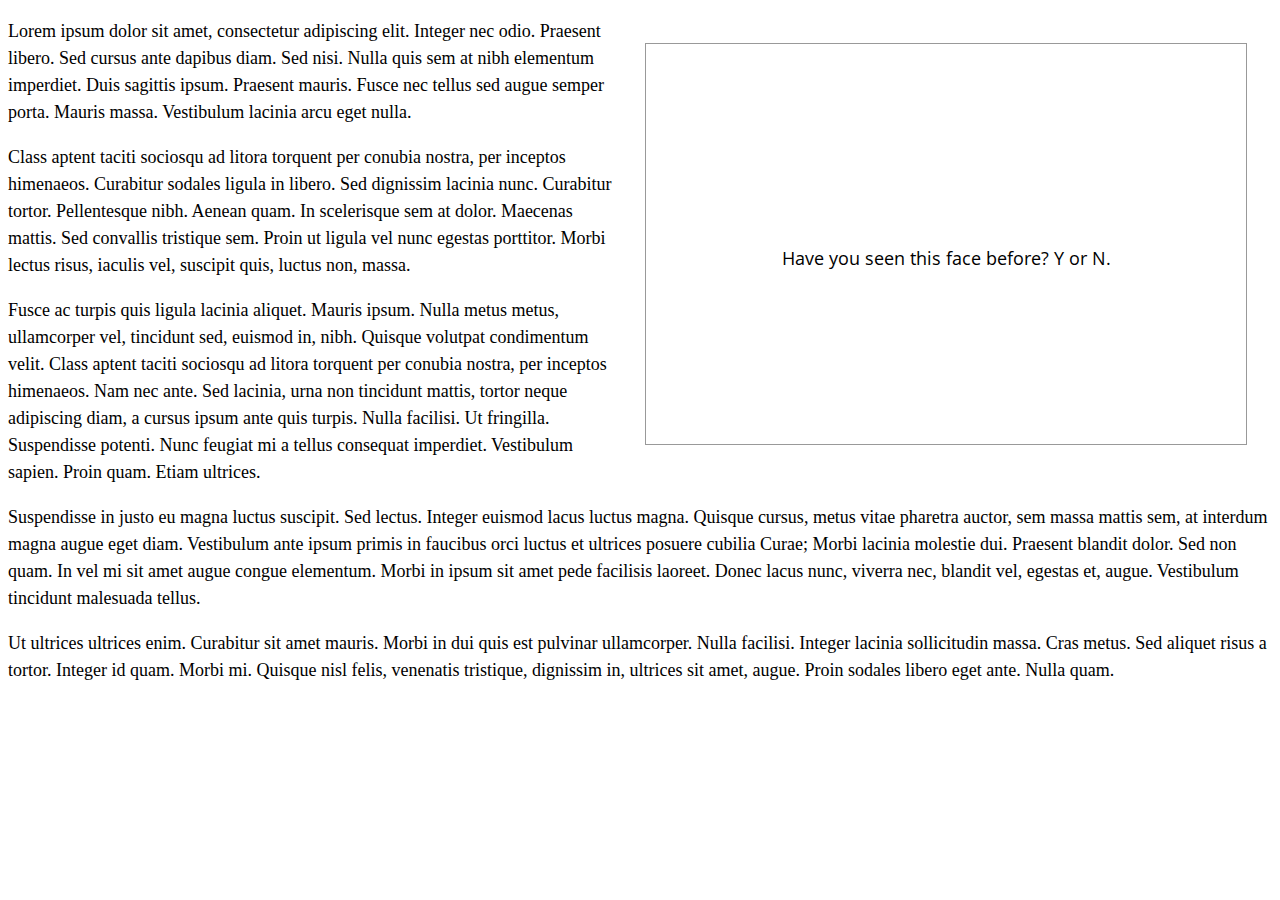
<file: jspsych/examples/display-element-to-embed-experiment.html>
<!DOCTYPE html>
<html>

<head>

  <script src="../jspsych.js"></script>
  <script src="../plugins/jspsych-image-keyboard-response.js"></script>
  <script src="../plugins/jspsych-html-keyboard-response.js"></script>
  <link rel="stylesheet" href="../css/jspsych.css">
  <style>
    p { line-height: 1.5em; font-size: 18px; }
    #jspsych-experiment { width: 600px; height: 400px; float: right; overflow: hidden; margin: 25px; border: 1px solid #999;}
  </style>
</head>

<body>
  <div id="jspsych-experiment"></div>
  <p>Lorem ipsum dolor sit amet, consectetur adipiscing elit. Integer nec odio. Praesent libero. Sed cursus ante dapibus diam. Sed nisi. Nulla quis sem at nibh elementum imperdiet. Duis sagittis ipsum. Praesent mauris. Fusce nec tellus sed augue semper porta. Mauris massa. Vestibulum lacinia arcu eget nulla. </p>

<p>Class aptent taciti sociosqu ad litora torquent per conubia nostra, per inceptos himenaeos. Curabitur sodales ligula in libero. Sed dignissim lacinia nunc. Curabitur tortor. Pellentesque nibh. Aenean quam. In scelerisque sem at dolor. Maecenas mattis. Sed convallis tristique sem. Proin ut ligula vel nunc egestas porttitor. Morbi lectus risus, iaculis vel, suscipit quis, luctus non, massa. </p>

<p>Fusce ac turpis quis ligula lacinia aliquet. Mauris ipsum. Nulla metus metus, ullamcorper vel, tincidunt sed, euismod in, nibh. Quisque volutpat condimentum velit. Class aptent taciti sociosqu ad litora torquent per conubia nostra, per inceptos himenaeos. Nam nec ante. Sed lacinia, urna non tincidunt mattis, tortor neque adipiscing diam, a cursus ipsum ante quis turpis. Nulla facilisi. Ut fringilla. Suspendisse potenti. Nunc feugiat mi a tellus consequat imperdiet. Vestibulum sapien. Proin quam. Etiam ultrices. </p>

<p>Suspendisse in justo eu magna luctus suscipit. Sed lectus. Integer euismod lacus luctus magna. Quisque cursus, metus vitae pharetra auctor, sem massa mattis sem, at interdum magna augue eget diam. Vestibulum ante ipsum primis in faucibus orci luctus et ultrices posuere cubilia Curae; Morbi lacinia molestie dui. Praesent blandit dolor. Sed non quam. In vel mi sit amet augue congue elementum. Morbi in ipsum sit amet pede facilisis laoreet. Donec lacus nunc, viverra nec, blandit vel, egestas et, augue. Vestibulum tincidunt malesuada tellus. </p>

<p>Ut ultrices ultrices enim. Curabitur sit amet mauris. Morbi in dui quis est pulvinar ullamcorper. Nulla facilisi. Integer lacinia sollicitudin massa. Cras metus. Sed aliquet risus a tortor. Integer id quam. Morbi mi. Quisque nisl felis, venenatis tristique, dignissim in, ultrices sit amet, augue. Proin sodales libero eget ante. Nulla quam. </p>
</body>


<script>
  var trial_1 = {
    type: 'image-keyboard-response',
    stimulus: 'img/happy_face_1.jpg',
    choices: [89, 78], // Y or N
    prompt: '<p>Have you seen this face before? Y or N.</p>',
    stimulus_width: 300
  }

  var trial_2 = {
    type: 'image-keyboard-response',
    stimulus: 'img/happy_face_2.jpg',
    choices: [89, 78], // Y or N
    trial_duration: 5000,
    prompt: '<p>Have you seen this face before? Y or N. (5s time limit).</p>',
    stimulus_width: 300
  }

  var trial_3 = {
    type: 'html-keyboard-response',
    choices: jsPsych.NO_KEYS, // Y or N
    trial_duration: 5000,
    prompt: '<p>No response allowed. 5s wait.</p>',
    stimulus: '<p>:)</p>',
    is_html: true
  }

  var node = {
    type: 'html-keyboard-response',
    timeline: [trial_1, trial_2, trial_3],
  }


  jsPsych.init({
    timeline: [node],
    display_element: 'jspsych-experiment',
    on_finish: function() {
      jsPsych.data.displayData();
    },
    default_iti: 250
  });
</script>

</html>
</file>
<file: css/styles.css>
@import url(https://fonts.googleapis.com/css?family=Open+Sans:400italic,700italic,400,700);

body {
    font-family: 'Open Sans', 'Arial', sans-serif;
    font-size: 18px;
}

h1 {
    font-size: 18px;    
}

input {
    float: right;
    width: 49%;    
}

select {
    float: right;
    width: 50%;
}

label {
    margin-right: 8px;
}

div {
    margin-bottom: 16px;
}

.smaller-16 {
    font-size: 16px;
}

.align-left {
    text-align: left;
}

.chosen {
    position: relative;
    bottom: 40px;
}

.border {
    border: 1px black solid;
}

.width100 {
    width: 100%;
}

.width50 {
    width: 50%;
}

.width30 {
    width: 30%;
}

.container {
    display: flex;
    text-align: center;
    align-items: center;
    justify-content: center;
    flex-direction: column;
    max-width: 700px;
    width: 100%;
    margin: auto;
    height: 50vh;
}

.container-ic {
    display: flex;
    text-align: center;
    align-items: center;
    justify-content: center;
    flex-direction: column;
    max-width: 700px;
    width: 100%;
    margin: auto;
    height: 100%;
}

.container-parent {
    height: 90vh;
    display: flex;
    align-items: center;
    justify-content: center;
    width: 100%;
}

.checkbox {
    display: flex;
    flex-direction: row-reverse;
    margin-bottom: 16px;
}

.checkbox-button {
    align-self: center;
}

.btn-nav {
    display: flex;
    flex-direction: row;
}

.btn {
    display: inline-block;
    padding: 6px 12px;
    margin: 0px;
    font-size: 14px;
    font-weight: 400;
    font-family: 'Open Sans', 'Arial', sans-serif;
    cursor: pointer;
    line-height: 1.4;
    text-align: center;
    white-space: nowrap;
    vertical-align: middle;
    background-image: none;
    border: 1px solid transparent;
    border-radius: 4px;
    color: #333;
    background-color: #fff;
    border-color: #ccc;
    margin-bottom: 16px;
}

@media (hover: hover) {
    .btn:hover {
      background-color: #ddd;
      border-color: #aaa;
    }
  }
  
  .btn:active {
    background-color: #ddd;
    border-color:#000000;
  }
  
  .btn:disabled {
    background-color: #eee;
    color: #aaa;
    border-color: #ccc;
    cursor: not-allowed;
  }

.center {
    display: flex;
    text-align: center;
    align-items: center;
    justify-content: center;
}
</file>
<file: jspsych/css/jspsych.css>
/*
 * CSS for jsPsych experiments.
 *
 * This stylesheet provides minimal styling to make jsPsych
 * experiments look polished without any additional styles.
 */

 @import url(https://fonts.googleapis.com/css?family=Open+Sans:400italic,700italic,400,700);

 .chosen {
  position: relative;
  bottom: 40px;
}

/* Container holding jsPsych content */

 .jspsych-display-element {
   display: flex;
   flex-direction: column;
   overflow-y: auto;
 }

 .jspsych-display-element:focus {
   outline: none;
 }

 .jspsych-content-wrapper {
   display: flex;
   margin: auto;
   flex: 1 1 100%;
   width: 100%;
 }

 .jspsych-content {
   max-width: 95%; /* this is mainly an IE 10-11 fix */
   text-align: center;
   margin: auto; /* this is for overflowing content */
 }

 .jspsych-top {
   align-items: flex-start;
 }

 .jspsych-middle {
   align-items: center;
 }

/* fonts and type */

.jspsych-display-element {
  font-family: 'Open Sans', 'Arial', sans-serif;
  font-size: 18px;
  line-height: 1.6em;
}

/* Form elements like input fields and buttons */

.jspsych-display-element input[type="text"] {
  font-family: 'Open Sans', 'Arial', sans-serif;
  font-size: 14px;
}

/* borrowing Bootstrap style for btn elements, but combining styles a bit */
.jspsych-btn {
  display: inline-block;
  padding: 6px 12px;
  margin: 0px;
  font-size: 14px;
  font-weight: 400;
  font-family: 'Open Sans', 'Arial', sans-serif;
  cursor: pointer;
  line-height: 1.4;
  text-align: center;
  white-space: nowrap;
  vertical-align: middle;
  background-image: none;
  border: 1px solid transparent;
  border-radius: 4px;
  color: #333;
  background-color: #fff;
  border-color: #ccc;
}

/* only apply the hover style on devices with a mouse/pointer that can hover - issue #977 */
@media (hover: hover) {
  .jspsych-btn:hover {
    background-color: #ddd;
    border-color: #aaa;
  }
}

.jspsych-btn:active {
  background-color: #ddd;
  border-color:#000000;
}

.jspsych-btn:disabled {
  background-color: #eee;
  color: #aaa;
  border-color: #ccc;
  cursor: not-allowed;
}

/* custom style for input[type="range] (slider) to improve alignment between positions and labels */

.jspsych-slider {
  appearance: none;
  -webkit-appearance: none; 
  -moz-appearance: none;
  width: 100%; 
  background: transparent; 
}
.jspsych-slider:focus {
  outline: none;
}
/* track */
.jspsych-slider::-webkit-slider-runnable-track {
  appearance: none;
  -webkit-appearance: none;
  width: 100%;
  height: 8px;
  cursor: pointer;
  background: #eee;
  box-shadow: 0px 0px 0px #000000, 0px 0px 0px #0d0d0d;
  border-radius: 2px;
  border: 1px solid #aaa;
}
.jspsych-slider::-moz-range-track {
  appearance: none;
  width: 100%;
  height: 8px;
  cursor: pointer;
  background: #eee;
  box-shadow: 0px 0px 0px #000000, 0px 0px 0px #0d0d0d;
  border-radius: 2px;
  border: 1px solid #aaa;
}
.jspsych-slider::-ms-track {
  appearance: none;
  width: 99%;
  height: 14px;
  cursor: pointer;
  background: #eee;
  box-shadow: 0px 0px 0px #000000, 0px 0px 0px #0d0d0d;
  border-radius: 2px;
  border: 1px solid #aaa;
}
/* thumb */
.jspsych-slider::-webkit-slider-thumb {
  border: 1px solid #666;
  height: 24px;
  width: 15px;
  border-radius: 5px;
  background: #ffffff;
  cursor: pointer;
  -webkit-appearance: none;
  margin-top: -9px;
}
.jspsych-slider::-moz-range-thumb {
  border: 1px solid #666;
  height: 24px;
  width: 15px;
  border-radius: 5px;
  background: #ffffff;
  cursor: pointer;
}
.jspsych-slider::-ms-thumb {
  border: 1px solid #666;
  height: 20px;
  width: 15px;
  border-radius: 5px;
  background: #ffffff;
  cursor: pointer;
  margin-top: -2px;
}

/* jsPsych progress bar */

#jspsych-progressbar-container {
  color: #555;
  border-bottom: 1px solid #dedede;
  background-color: #f9f9f9;
  margin-bottom: 1em;
  text-align: center;
  padding: 8px 0px;
  width: 100%;
  line-height: 1em;
}
#jspsych-progressbar-container span {
  font-size: 14px;
  padding-right: 14px;
}
#jspsych-progressbar-outer {
  background-color: #eee;
  width: 50%;
  margin: auto;
  height: 14px;
  display: inline-block;
  vertical-align: middle;
  box-shadow: inset 0 1px 2px rgba(0,0,0,0.1);
}
#jspsych-progressbar-inner {
  background-color: #aaa;
  width: 0%;
  height: 100%;
}

/* Control appearance of jsPsych.data.displayData() */
#jspsych-data-display {
  text-align: left;
}
</file>
